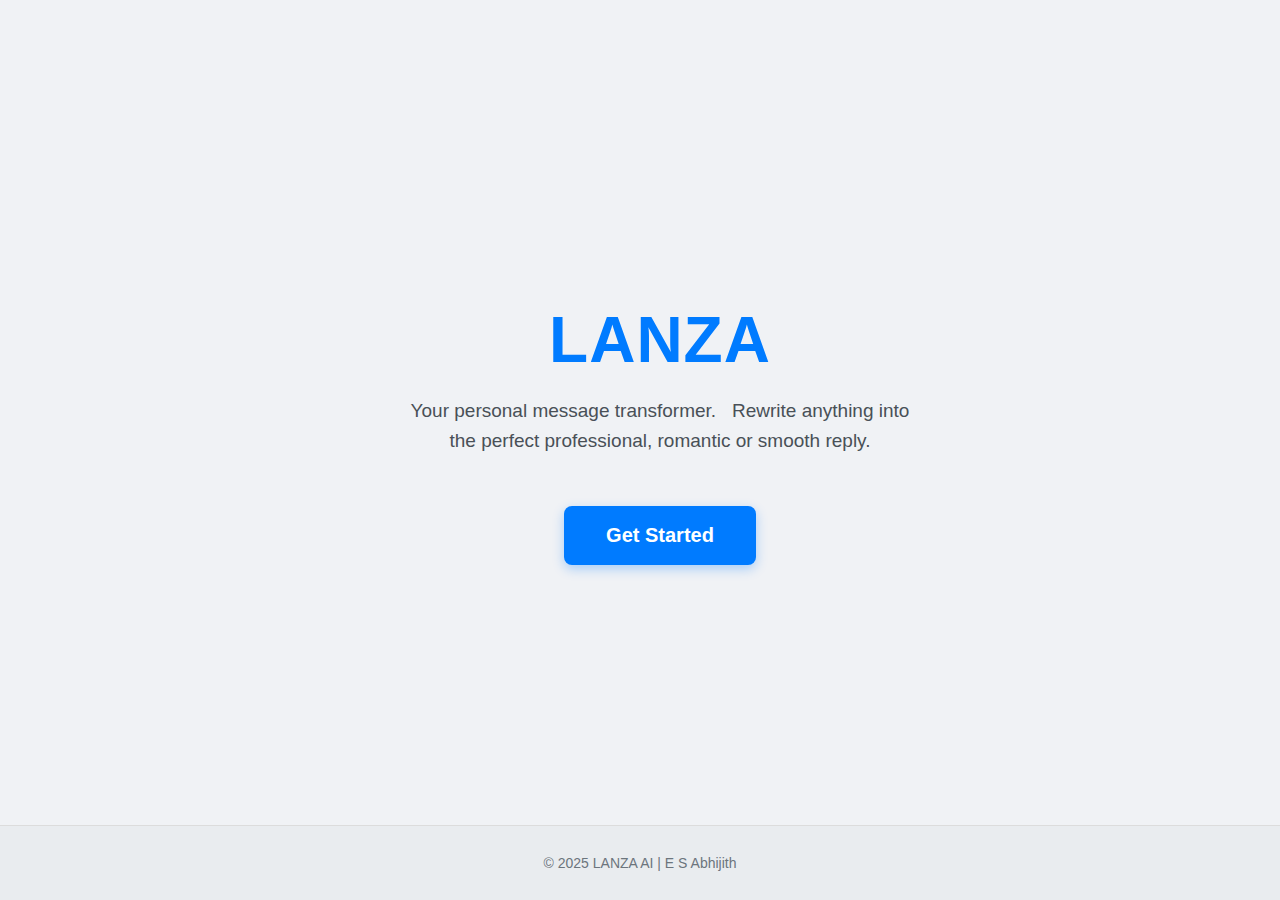
<file: templates/home.html>
<!DOCTYPE html>
<html lang="en">
<head>
    <meta charset="UTF-8">
    <meta name="viewport" content="width=device-width, initial-scale=1.0">
    <title>LANZA - AI Message Transformer</title>
    <!-- Combined CSS in a single style block for deployment -->
    <style>
        /* New body style for Sticky Footer Layout */
        body {
            margin: 0;
            min-height: 100vh; /* Ensure body takes full viewport height */
            background: #f0f2f5; 
            font-family: 'Segoe UI', Tahoma, Geneva, Verdana, sans-serif;
            display: flex; /* Activate Flexbox */
            flex-direction: column; /* Stack elements vertically */
        }

        /* Wrapper to push the footer down */
        .main-content-wrapper {
            flex: 1; /* This element takes all remaining vertical space */
            display: flex;
            justify-content: center;
            align-items: center;
            padding: 20px; 
            width: 100%;
        }

        /* Container for Centered Content */
        .container {
            text-align: center;
            color: #111b21; 
            max-width: 500px;
            padding: 20px;
        }

        /* Main Title Style */
        .title {
            font-size: 64px;
            font-weight: 800;
            color: #007bff; 
            text-shadow: none;
            margin-bottom: 15px;
            letter-spacing: 1px;
        }

        /* Subtitle/Description */
        .subtitle {
            font-size: 19px;
            color: #495057; 
            margin-bottom: 50px;
            line-height: 1.6;
            font-weight: 300;
        }

        /* Get Started Button */
        .start-btn {
            display: inline-block;
            padding: 16px 40px;
            font-size: 20px;
            background: #007bff; 
            color: white;
            border-radius: 8px;
            text-decoration: none;
            font-weight: 700;
            transition: 0.3s ease-out;
            box-shadow: 0 4px 12px rgba(0, 123, 255, 0.3);
            border: 2px solid transparent;
        }

        .start-btn:hover {
            background: #0056b3;
            box-shadow: 0 6px 16px rgba(0, 123, 255, 0.5);
            transform: translateY(-2px);
        }

        /* Footer Styling */
        footer {
            width: 100%;
            padding: 15px 0;
            background: #e9ecef; /* Light background for visibility */
            border-top: 1px solid #dcdcdc;
            text-align: center;
            color: #6c757d;
            font-size: 14px;
        }
    </style>
</head>
<body>

<!-- Main Content Wrapper: Takes up all vertical space, pushing the footer down -->
<main class="main-content-wrapper">
    <div class="container">

        <h1 class="title">LANZA</h1>

        <p class="subtitle">
            Your personal message transformer.  
            Rewrite anything into the perfect professional, romantic or smooth reply.
        </p>

        <!-- Using the /chat route directly, as Flask's url_for is not available in static HTML -->
        <a href="/chat" class="start-btn">Get Started</a>

    </div>
</main>

<!-- Footer: Renders at the bottom of the viewport -->
<footer>
    <p>&copy; 2025 LANZA AI | E S Abhijith</p>
</footer>

</body>
</html>
</file>
